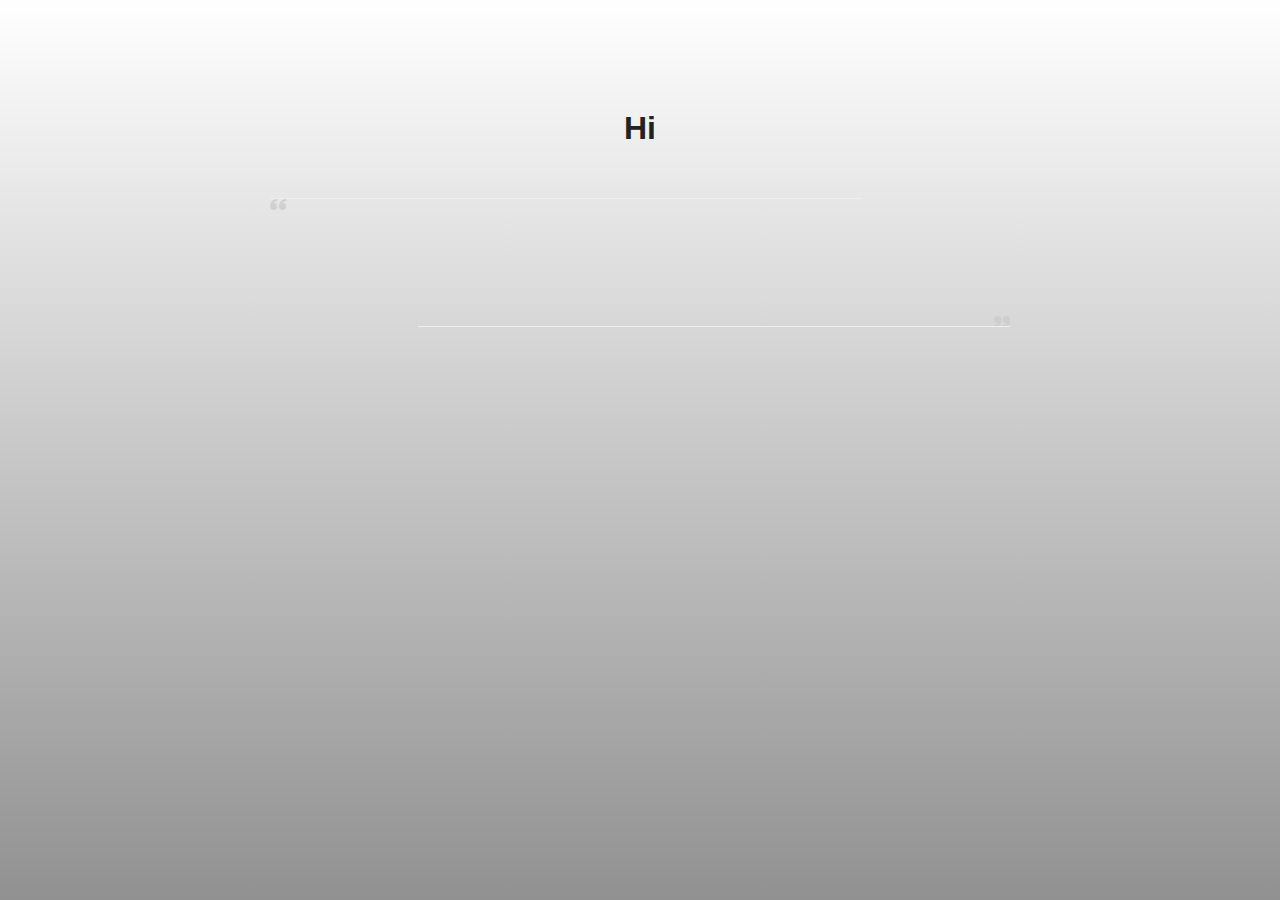
<file: index.html>
<!doctype html>
<html lang="zh" class="no-js">
    <head>
        <meta charset="utf-8">
        <meta http-equiv="X-UA-Compatible" content="IE=edge">
        <meta name="viewport" content="width=device-width,initial-scale=1">
        <title>这是一个潜力无穷的网站</title>
        <meta name="Description" content="Home Page of JiangQqi">
        <meta name="color-scheme" content="dark light">
        <script>(function(H){H.className=H.className.replace(/\bno-js\b/,'js')})(document.documentElement)</script>
        <link rel="stylesheet" type="text/css" href="assets/css/main.css">
    </head>
    
    <body>
        <div class="hello">
            <h1 class="animate-slide-in-down">Hi</h1>
            <div class="quote">
                <span class="quote-line quote-line-start animate-slide-in-left"></span>
                <span class="quote-icon quote-icon-start animate-slide-in-down">
                    <i class="icon icon-quotes-left"></i>
                </span>
                <p class="quote-content animate-slide-in-down">长风破浪会有时，直挂云帆济沧海。</p>
                <p class="quote-author animate-slide-in-down">《行路难》——<em>李白</em></p>
                <span class="quote-icon quote-icon-end animate-slide-in-up">
                    <i class="icon icon-quotes-right"></i>
                </span>
                <span class="quote-line quote-line-end animate-slide-in-right"></span>
            </div>
            <div class="links">
                <a href="https://github.com/JiangQqi" class="animate-slide-in-down">GitHub</a>
                <a href="https://space.bilibili.com/126377536?spm_id_from=333.788.0.0" class="animate-slide-in-down">BiliBili</a>
                <a href="https://www.bing.com/search?q=Advertising+for+Rent&qs=n&FORM=BESBTB&sp=-1&lq=0&pq=advertising+for+rent&sc=10-20&sk=&cvid=5032646F423240B2A2E4140FBD644AA0&ghsh=0&ghacc=0&ghpl=&ensearch=1&mkt=zh-CN" class="animate-slide-in-down">AdForRent</a>
                <a href="https://jiangqqi.github.io/TSLJ/SuanMing.html" class="animate-slide-in-down">MysticWeb</a>
            </div>
            <div class="location">
                <span class="location-icon animate-slide-in-up">
                    <i class="icon icon-map-pin"></i>
                </span>
                <span class="location-text animate-slide-in-down">Zaun - Valoran</span>
            </div>
            <div class="relocating">
                Navigation to <span class="relocate-location"></span>...
            </div>
        </div>

        <script src="assets/vendors/jquery-3.3.1.min.js"></script>
        <script>
            $(function(){
                var SLIDE_IN_DOWN = { opacity: 1, top: 0 };
                var SLIDE_IN_UP = { opacity: 1, bottom: 0 };
                var SLIDE_IN_LEFT = { left: 0 };
                var SLIDE_IN_RIGHT = { right: 0 };

                registerCheatCode();
                executeAnimations();

                function executeAnimations() {
                    $.when()
                        .then(animateTitle)
                        .then(animateQuote)
                        .then(animateLinks)
                        .then(animateLocation);
                }

                function animateTitle() {
                    return animate('h1', SLIDE_IN_DOWN);
                }

                function animateQuote() {
                    return $.when(
                        animate('.quote-line-start', SLIDE_IN_LEFT),
                        animate('.quote-line-end', SLIDE_IN_RIGHT),
                        animate('.quote-icon-start', SLIDE_IN_DOWN),
                        animate('.quote-icon-end', SLIDE_IN_UP)
                    )
                        .then(function () {
                            return animate('.quote-content', SLIDE_IN_DOWN);
                        })
                        .then(function () {
                            return animate('.quote-author', SLIDE_IN_DOWN);
                        });
                }

                function animateLinks() {
                    var DELAY_STEP = 200;
                    var elements = $('.links a')
                    var concurrent = $.makeArray(elements)
                        .map(function (element, index) {
                            return animate(element, SLIDE_IN_DOWN, index * DELAY_STEP);
                        });

                    return $.when.apply($, concurrent);
                }

                function animateLocation() {
                    return $.when(
                        animate('.location-icon', SLIDE_IN_UP),
                        animate('.location-text', SLIDE_IN_DOWN)
                    );
                }

                function animate(selector, properties, delay, options) {
                    delay = delay || 0;
                    return $(selector).delay(delay)
                        .animate(properties, options)
                        .promise();
                }

                function registerCheatCode() {
                    $(document.body).on('keydown', function(event) {
                        var KEY_B = 66;

                        if(event.which === KEY_B) {
                            $('.relocate-location').text('BiliBili');
                            $('.relocating').css('opacity', 1);

                            window.setTimeout(function () {
                            window.location.href = 'https://space.bilibili.com/126377536?spm_id_from=333.788.0.0';
                            }, 1000);
                        }
                    });
                }
            });
        </script>
    </body>
</html>
</file>
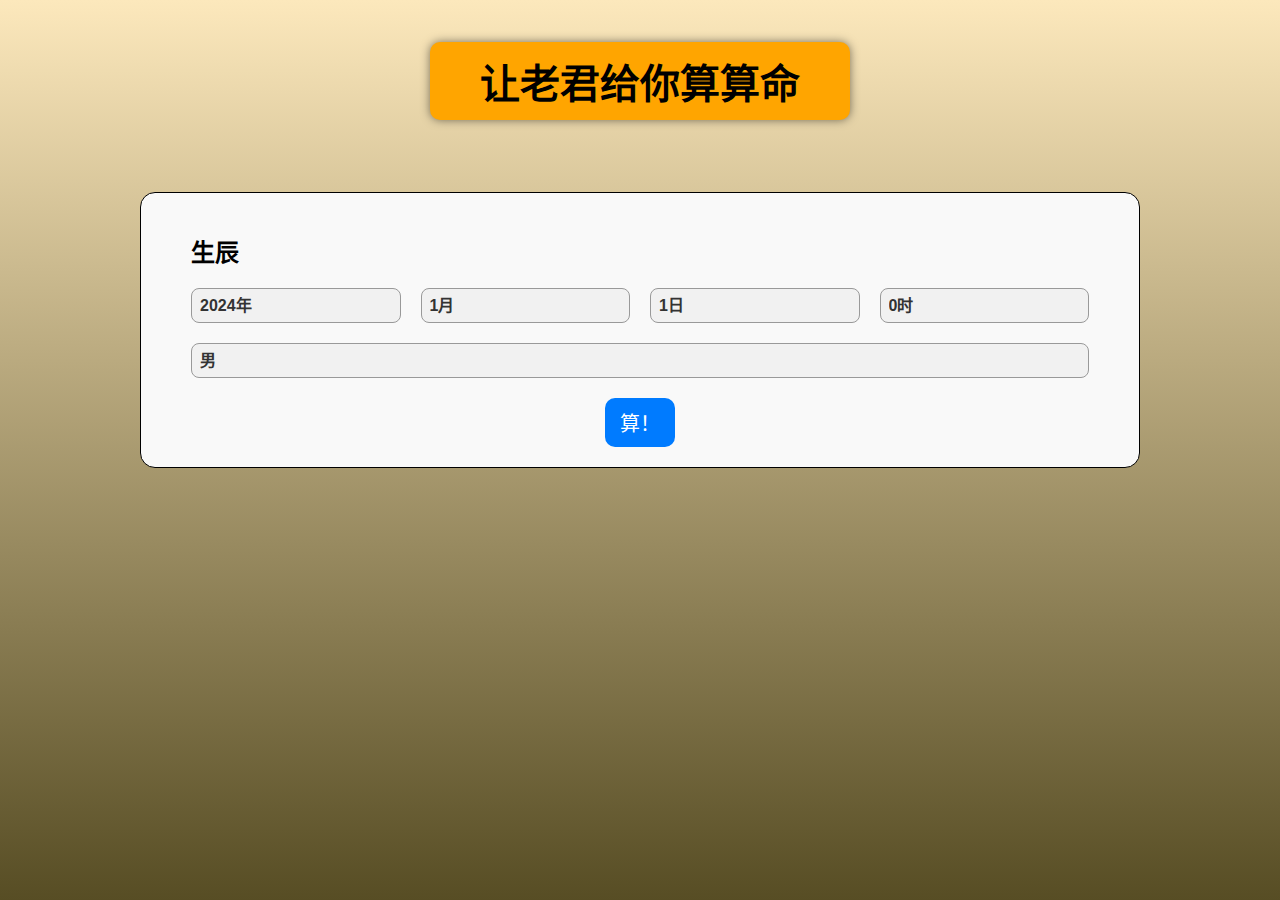
<file: SuanMing.html>
<!DOCTYPE html>
<html lang="zh-CN">
    <head>
        <meta charset="UTF-8">
        <meta name="viewport" content="width=1200px,initial-scale=1.0">
        <title>老君在线赛博算命</title>
        <style>
            body{
                background: linear-gradient(to bottom,rgb(252, 232, 188),rgb(87, 77, 36));
                margin:0;
                height:100vh;
                background-attachment: fixed;
            }
            header{
                color: black;
                padding: 15px;
                text-align: center;
                font-size: 20px;
            }
            header h1{
                background-color:orange;
                border-radius: 10px;
                padding: 10px;
                padding-left: 50px;
                padding-right: 50px;
                box-shadow: 0 0 10px rgba(0,0,0,0.5);
                display: inline-block;
            }
            .rounded-container{
                border: 1px solid #000;
                border-radius: 15px;
                padding: 20px 50px 20px 50px;
                background-color: #f9f9f9;
                width: 1000px;
                margin: 30px auto;
                box-sizing: border-box;
            }
            .rounded-container button{
                display: block;
                margin: 20px auto 0px auto;
                padding: 10px 15px;
                background-color: #007BFF;
                color: rgb(255, 255, 255);
                cursor: pointer;
                border: none;
                border-radius: 10px;
                font-size: 20px;
            }
            .rounded-container button:hover{
                background-color: #0056b3;
            }
            .picker{
                display: flex;
                justify-content: center;
                gap: 20px;
                margin-top: 20px;
                margin-bottom: 20px;
            }
            .name-style{
                font-size:24px;
                color: brown;
            }
            form label,form select,form input{
                font-size: 16px;
                font-weight: bold;
            }
            select {
                -webkit-appearance: none;
                -moz-appearance: none;
                appearance: none;
                padding: 8px;
                border: 1px solid #999;
                border-radius: 8px;
                background-color: #f1f1f1;
                color: #333;
                font-size: 16px;
                width: 210px;
            }
            option {
                padding: 5px;
                background-color: #f9f9f9;
                color: #333;
                font-weight: bold;
            }
            .wide-select{
                width:900px;
            }
        </style>
        <script>
            function YearOptions(){
                var select = document.getElementById('year');
                for (var start = 2024; start > 1900; start --) {
                    var option = document.createElement('option');
                    option.value = start;
                    option.textContent = start+"年";
                    select.appendChild(option);
                }
                select.addEventListener('change',function(){
                    UpdateDayOptions();
                })
            }
            function MonthOptions(){
                var select = document.getElementById('month');
                for (var start = 1; start < 13; start ++) {
                    var option = document.createElement('option');
                    option.value = start;
                    option.textContent = start+"月";
                    select.appendChild(option);
                }
                select.addEventListener('change',function(){
                    UpdateDayOptions();
                })
            }
            function DayOptions(){
                var select = document.getElementById('day');
                for (var start = 1; start <= 31; start ++) {
                    var option = document.createElement('option');
                    option.value = start;
                    option.textContent = start+"日";
                    select.appendChild(option);
                }
            }
            function HourOptions(){
                var select = document.getElementById('hour');
                for (var start = 0; start < 24; start ++) {
                    var option = document.createElement('option');
                    option.value = start;
                    option.textContent = start+"时";
                    select.appendChild(option);
                }
            }
            function UpdateDayOptions(){
                var selectedYear=parseInt(document.getElementById('year').value,10)
                var selectedMonth=parseInt(document.getElementById('month').value,10)
                if(selectedMonth===2)
                    if((selectedYear%4===0&&selectedYear%100!==0)||selectedYear%400===0) daysInMonth=29;
                    else daysInMonth=28;
                else if(selectedMonth in {1:1,3:1,5:1,7:1,8:1,10:1,12:1}) daysInMonth=31;
                else daysInMonth=30;
                DayOptionChange(daysInMonth);
            }
            function DayOptionChange(daysInMonth){
                var select = document.getElementById('day');
                var oldLength=select.options.length;
                if(daysInMonth<=oldLength)
                    for(var i=oldLength-1;i>=daysInMonth;i--) select.remove(i);
                else
                    for(var i=oldLength+1;i<=daysInMonth;i++){
                        var option=document.createElement('option');
                        option.value=i;
                        option.textContent=i+"日";
                        select.appendChild(option);
                    }
            }
            function initialize(){
                YearOptions();
                MonthOptions();
                DayOptions();
                HourOptions();
            }
            window.onload = initialize;
            function showMessage(){
                var messageDiv=document.getElementById('message');
                messageDiv.style.display='block';
            }
        </script>
    </head>
    <body>
        <header>
            <h1>让老君给你算算命</h1>
        </header>
        <div class="rounded-container">
            <h2>生辰</h2>
            <form>
                <div class="picker">
                    <select id="year" name="year"></select>
                    <select id="month" name="month"></select>
                    <select id="day" name="day"></select>
                    <select id="hour" name="hour"></select>
                </div>
                <div class="picker">
                    <select id="gender" class="wide-select" name="gender">
                        <option value="man">男</option>
                        <option value="woman">女</option>
                    </select>
                </div>
            </form>
            <button onclick="showMessage()">算！</button>
        </div>
        <div class="rounded-container" id="message" style="display:none">
            <h3>老君猜你姓 <span class="name-style"> 张 </span> 名  <span class="name-style"> 三 </span> </h3>
        </div>
    </body>
</html>
</file>
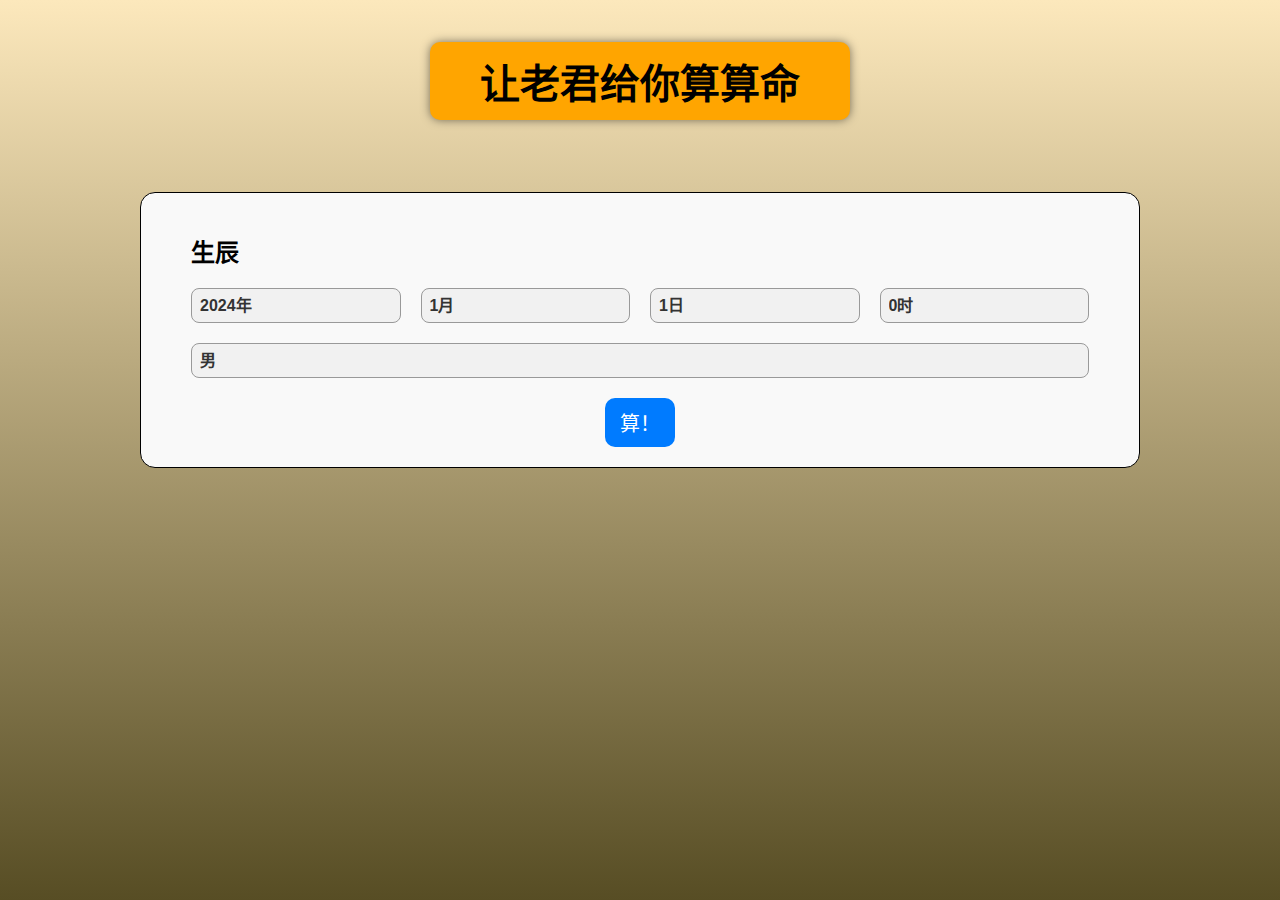
<file: SuanMing1.html>
<!DOCTYPE html>
<html lang="zh-CN">
    <head>
        <meta charset="UTF-8">
        <meta name="viewport" content="width=1200px,initial-scale=1.0">
        <title>老君在线赛博算命</title>
        <style>
            body{
                background: linear-gradient(to bottom,rgb(252, 232, 188),rgb(87, 77, 36));
                margin:0;
                height:100vh;
                background-attachment: fixed;
            }
            header{
                color: black;
                padding: 15px;
                text-align: center;
                font-size: 20px;
            }
            header h1{
                background-color:orange;
                border-radius: 10px;
                padding: 10px;
                padding-left: 50px;
                padding-right: 50px;
                box-shadow: 0 0 10px rgba(0,0,0,0.5);
                display: inline-block;
            }
            .rounded-container{
                border: 1px solid #000;
                border-radius: 15px;
                padding: 20px 50px 20px 50px;
                background-color: #f9f9f9;
                width: 1000px;
                margin: 30px auto;
                box-sizing: border-box;
            }
            .rounded-container button{
                display: block;
                margin: 20px auto 0px auto;
                padding: 10px 15px;
                background-color: #007BFF;
                color: rgb(255, 255, 255);
                cursor: pointer;
                border: none;
                border-radius: 10px;
                font-size: 20px;
            }
            .rounded-container button:hover{
                background-color: #0056b3;
            }
            .picker{
                display: flex;
                justify-content: center;
                gap: 20px;
                margin-top: 20px;
                margin-bottom: 20px;
            }
            .name-style{
                font-size:24px;
                color: brown;
            }
            form label,form select,form input{
                font-size: 16px;
                font-weight: bold;
            }
            select {
                -webkit-appearance: none;
                -moz-appearance: none;
                appearance: none;
                padding: 8px;
                border: 1px solid #999;
                border-radius: 8px;
                background-color: #f1f1f1;
                color: #333;
                font-size: 16px;
                width: 210px;
            }
            option {
                padding: 5px;
                background-color: #f9f9f9;
                color: #333;
                font-weight: bold;
            }
            .wide-select{
                width:900px;
            }
        </style>
        <script>
            function YearOptions(){
                var select = document.getElementById('year');
                for (var start = 2024; start > 1900; start --) {
                    var option = document.createElement('option');
                    option.value = start;
                    option.textContent = start+"年";
                    select.appendChild(option);
                }
                select.addEventListener('change',function(){
                    UpdateDayOptions();
                })
            }
            function MonthOptions(){
                var select = document.getElementById('month');
                for (var start = 1; start < 13; start ++) {
                    var option = document.createElement('option');
                    option.value = start;
                    option.textContent = start+"月";
                    select.appendChild(option);
                }
                select.addEventListener('change',function(){
                    UpdateDayOptions();
                })
            }
            function DayOptions(){
                var select = document.getElementById('day');
                for (var start = 1; start <= 31; start ++) {
                    var option = document.createElement('option');
                    option.value = start;
                    option.textContent = start+"日";
                    select.appendChild(option);
                }
            }
            function HourOptions(){
                var select = document.getElementById('hour');
                for (var start = 0; start < 24; start ++) {
                    var option = document.createElement('option');
                    option.value = start;
                    option.textContent = start+"时";
                    select.appendChild(option);
                }
            }
            function UpdateDayOptions(){
                var selectedYear=parseInt(document.getElementById('year').value,10)
                var selectedMonth=parseInt(document.getElementById('month').value,10)
                if(selectedMonth===2)
                    if((selectedYear%4===0&&selectedYear%100!==0)||selectedYear%400===0) daysInMonth=29;
                    else daysInMonth=28;
                else if(selectedMonth in {1:1,3:1,5:1,7:1,8:1,10:1,12:1}) daysInMonth=31;
                else daysInMonth=30;
                DayOptionChange(daysInMonth);
            }
            function DayOptionChange(daysInMonth){
                var select = document.getElementById('day');
                var oldLength=select.options.length;
                if(daysInMonth<=oldLength)
                    for(var i=oldLength-1;i>=daysInMonth;i--) select.remove(i);
                else
                    for(var i=oldLength+1;i<=daysInMonth;i++){
                        var option=document.createElement('option');
                        option.value=i;
                        option.textContent=i+"日";
                        select.appendChild(option);
                    }
            }
            function initialize(){
                YearOptions();
                MonthOptions();
                DayOptions();
                HourOptions();
            }
            window.onload = initialize;
            function showMessage(){
                var messageDiv=document.getElementById('message');
                messageDiv.style.display='block';
            }
        </script>
    </head>
    <body>
        <header>
            <h1>让老君给你算算命</h1>
        </header>
        <div class="rounded-container">
            <h2>生辰</h2>
            <form>
                <div class="picker">
                    <select id="year" name="year"></select>
                    <select id="month" name="month"></select>
                    <select id="day" name="day"></select>
                    <select id="hour" name="hour"></select>
                </div>
                <div class="picker">
                    <select id="gender" class="wide-select" name="gender">
                        <option value="man">男</option>
                        <option value="woman">女</option>
                    </select>
                </div>
            </form>
            <button onclick="showMessage()">算！</button>
        </div>
        <div class="rounded-container" id="message" style="display:none">
            <h3>老君猜你姓 <span class="name-style"> 王 </span> 名  <span class="name-style"> 桂仙 </span> </h3>
        </div>
    </body>
</html>
</file>
<file: assets/css/main.css>
* {
    margin: 0;
    padding: 0;
}

html { transition : background-color .3s ease; } 

body {
    font: 16px/1.8 -apple-system, BlinkMacSystemFont, "Segoe UI", "PingFang SC",
    "Microsoft YaHei", Helvetica, Arial, sans-serif,
    "Apple Color Emoji", "Segoe UI Emoji";
    text-align: center;
}

p { margin: 20px 0; }

ul, ol { list-style: none; }


/* Fonts
/* ============================================== */
@font-face {
    font-family: 'icomoon';
    src: 
        url('../fonts/icomoon.ttf?mrs7x8') format('turetype'),
        url('../fonts/icomoon.woff?mrs7x8') format('woff'),
        url('../fonts/icomoon.svg?mrs7x8#icomoon') format('svg');
    font-weight: normal;
    font-style: normal;
}

[class^="icon-"], [class*="icon-"] {
    font-family: 'icomoon' !important;
    speak: none;
    font-style: normal;
    font-weight: normal;
    font-variant: normal;
    text-transform: none;
    line-height: 1;

    /* Better Font Rendering */
    -webkit-font-smoothing: antialiased;
    -moz-osz-font-smoothing: grayscale;
}

.icon-map-pin::before{
    content: "\e902";
}
.icon-moon::before{
    content: "\e900";
}
.icon-sun::before{
    content: "\e901";
}
.icon-quotes-left::before{
    content: "\e977";
}
.icon-quotes-right::before{
    content: "\e978";
}


/* Animation
/* ============================================== */
.animate-slide-in-down,
.animate-slide-in-up {
    position: relative;
    opacity: 0;
}

.animate-slide-in-down { top: -10px; }
.animate-slide-in-up { bottom: -10px; }

.no-js .animate-slide-in-down,
.no-js .animate-slide-in-up { opacity: 1; }

.no-js  .animate-slide-in-down { top: 0; }

.no-js  .animate-slide-in-up { bottom: 0; }

.animate-slide-in-left { left: -100%; }
.no-js .animate-slide-in-left { left: 0; }

.animate-slide-in-right { right: -100%; }
.no-js .animate-slide-in-right { right: 0; }


/* HeadLine
/* ============================================== */
.hello {
    margin: 100px auto 0;
    max-width: 780px;
}

@media (max-width: 767px){
    .hello { margin-top: 50px; }
}


/* Quote
/* ============================================== */
.quote {
    position: relative;
    overflow: hidden;
    margin: 40px 20px;
  }

.quote-line {
    display: block;
    position: relative;
    height: 1px;
    transition: all .3 ease;
}

.quote cite::before{
    content: "-";
    padding: 0 5px;
}

.quote-icon { position: absolute; }

.quote-icon.animate-slide-in-down,
.quote-icon.animate-slide-in-up { opacity: 0; }
.no-js .quote-icon.animate-slide-in-down,
.no-js .quote-icon.animate-slide-in-up { opacity: 1; }

.quote-icon-start { left: 0; }
.quote-icon-start.animate-slide-in-down { top: -10px; }
.no-js .quote-icon-start.animate-slide-in-down { top: 0; }

.quote-icon-end { right: 0; }
.quote-icon-end.animate-slide-in-up { bottom: -10px; }
.no-js .quote-icon-end.animate-slide-in-up { bottom: 0; }

.quote-contnet { margin: 30px auto 0; }

.quote-author { margin: 10px auto 30px; }


/* Links
/* ============================================== */
.links {
    margin-top: 40px;
    font-size: 14px;
}

.links a {
    display: inline-block;
    position:  relative;
    margin-left: 10px;
    text-decoration: none;
    border-bottom: 1px dotted;
    transition: border .3s ease, color .3s ease;
}

.links a:hover { border-bottom: 1px solid; }

.links a:active { top: 1px !important; }

.links a:first-child { margin-left: 0; }


/* Location
/* ============================================== */
.location {
    display: flex;
    justify-content: center;
    align-items: center;
    margin-top: 40px;
}

.location-icon { font-size: 14px; }

.location-text {
    margin-left: 6px;
    font-size: 13px;
}

.relocating {
    opacity: 0;
    font-size: 13px;
    transition: all .3s ease;
}


/* LIGHT MODE
/* ============================================== */
html { background: linear-gradient(to bottom, white, #919191); height: 100%; }
body { color: #333; }
::selection { background: #222; color: white; }
h1 { color: #222; }
.quote { color: #666; }
.quote-icon { color: #ccc; }
.quote-line { background: #eee; }
a { color: #333; }
.links a { border-bottom-color: #999; }
.links a:hover { border-bottom-color: #333; }
.location { color: #666; }
.relocating { color: #ccc; }


/* DARK MODE
/* ============================================== */
@media (prefers-color-scheme: dark){
    html { background: linear-gradient(to bottom, #121621, #010612); height: 100%;}
    body { color: #6c7486; }
    ::selection { background: #222; color: #99a3ba; }
    h1 { color: #e4ecfa; }
    .quote { color: #6c7486; }
    .quote-icon { color: #3f4656; }
    .quote-line { background: #242836; }
    a { color: #99a3ba; }
    .links a { border-bottom-color: #6c7486; }
    .links a:hover { color: #e4ecfa; border-bottom-color: #99a3ba; }
    .location { color: #6c7486 }
}*/
</file>
